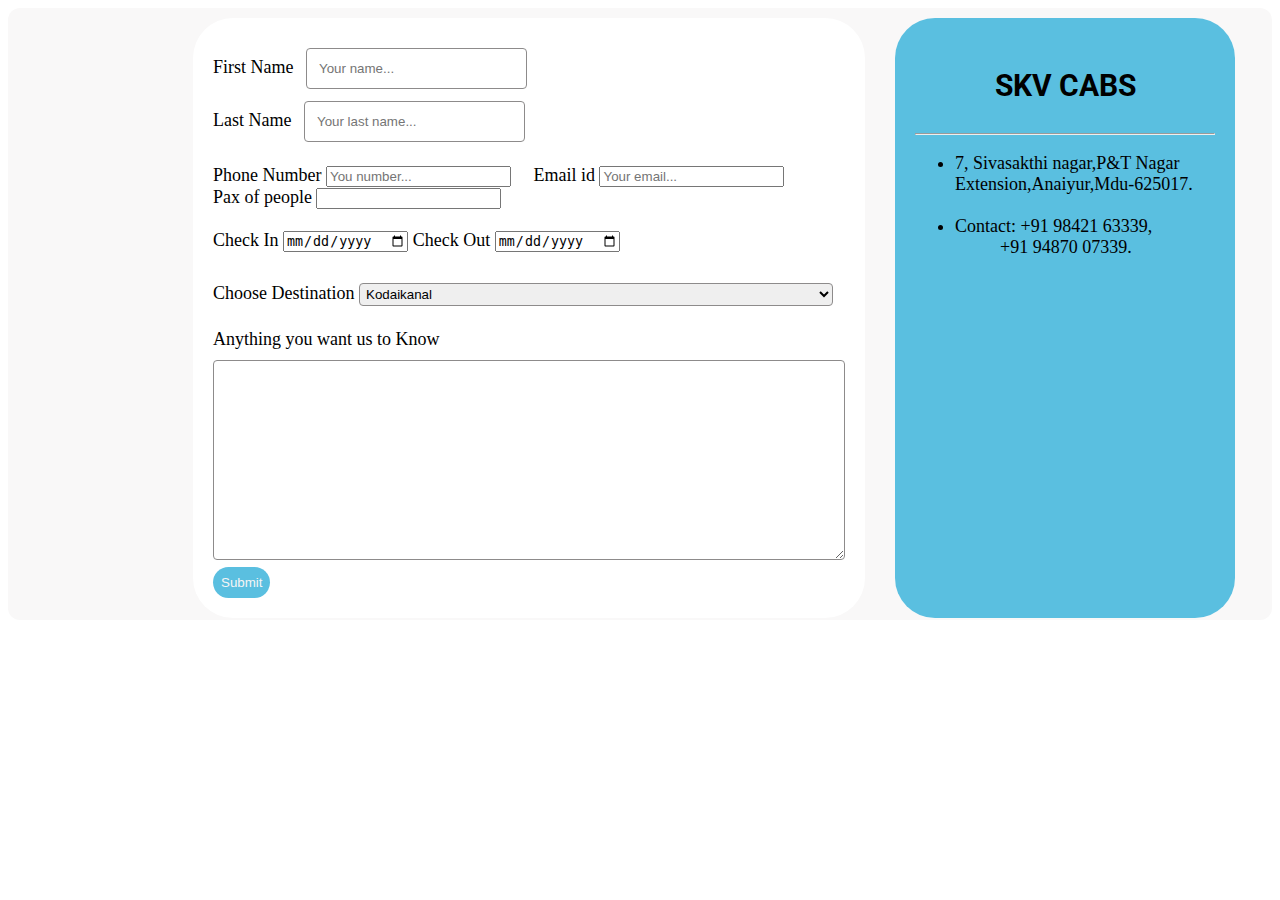
<file: form1.html>
<!DOCTYPE html>
<html lang="en">
  <head>
    <meta charset="UTF-8" />
    <meta name="viewport" content="width=device-width, initial-scale=1.0" />
    <title>Inquiry Form</title>
    <title>Document</title>
    <link rel="preconnect" href="https://fonts.googleapis.com" />
    <link rel="preconnect" href="https://fonts.gstatic.com" crossorigin />
    <link
      href="https://fonts.googleapis.com/css2?family=Roboto:wght@400;500;700&display=swap"
      rel="stylesheet"
    />
    <style>
      p {
        font-family: Roboto, Arial;
      }
      .flex {
        display: flex;
        background-color: #f9f8f8;
        width: 60;
        border-radius: 12px;
      } 
      
      .flex > div {
        background-color: white;
        margin: 10px;
        padding: 20px;
        font-size: 18px;
        border: 1px rgb(90, 191, 224);;
        border-radius: 40px;
        margin-top: 10px;
        margin-bottom: 2px;
        justify-content: center;
        align-items: center;
      }
      .flex > .addr {
        background-color:rgb(90, 191, 224);
        width: 300px;
        
      }
      .flex > .entry {
        width: 50%;
        margin-left: 185px;
        margin-right: 20px;
      }
      input[type="text"],
      input[typetel],
      input[typedate],
      input[type="select"],
      select,
      textarea {
        width: 100%;
        padding: 12px;
        border: 1px solid rgb(141, 139, 139);
        border-radius: 4px;
        box-sizing: border-box;
        margin-top: 10px;
        margin-bottom: 2px;
        resize: vertical;
      }
      input[type="submit"] {
        background-color:rgb(90, 191, 224);;
        border-radius: 16px;
        border: none;
        padding: 8px;
        color: rgb(245, 245, 245);
        cursor: pointer;
      }
      input[type="submit"]:hover {
        background-color: rgb(3, 3, 3);;
      }
      input[type="submit"]:active {
        opacity: 0.15;
      }
      p {
        color: white;
      }
      .flex > .entry > .firstname {
        width: 35%;
        margin-right: 22px;
        margin-left: 8px;
      }
      .flex > .entry > .lastname {
        width: 35%;
        margin-left: 8px;
      }
      .flex > .entry > .dstn {
        padding: 2px;
        width: 75%;
      }
    </style>
  </head>
  <body>
    <div class="flex">
      <div class="entry">
        <label for="fname">First Name</label>
        <input
          type="text" 
          id="fname"
          name="firstname"
          placeholder="Your name..."
          class="firstname"

        />
        <label for="lname"><br>Last Name</label>
        <input
          type="text"
          name="lastname"
          id="lname"
          placeholder="Your last name..."
          class="lastname"
        />
        <br /><br />
        <label for="phone">Phone Number</label>
        <input
          type="tel"
          name="phone"
          id="phone"
          placeholder="You number..."
          class="es"
        />

        <label for="email">&nbsp; &nbsp; Email id</label>
        <input
          type="email"
          name="email"
          id="mail"
          placeholder="Your email..."
        />
        

        <label for="ppl">&nbsp; &nbsp; <br>Pax of people</label>
        <input type="number" id="ppl" name="ppl" />
        <br /><br />
        <label for="date">Check In</label>
        <input type="date" id="date" name="date" class="es" />
        <label for="fdate">Check Out</label>
        
        <input type="date" id="fdate" name="fdate" />
        <br /><br />
        <label for="dstn">Choose Destination</label>
        <select class="dstn" id="dstn" name="dstn" aria-placeholder="select">
          <option value="kodaikanal">Kodaikanal</option>
          <option value="munnar">Munnar</option>
          <option value="thekkadi">Thekkadi</option>
          <option value="iyappantemple">Iyappan Temple</option>
          <option value="kutralam">Kutralam</option>
          <option value="kanyakumari">Kanyakumari</option>
          <option value="tiruchendur">Tiruchendur</option>
          <option value="rameshwaram">Rameshwaram</option>
          <option value="kumbakonam">kumbakonam</option>
          <option value="thanjavur">Thanjavur</option>
          <option value="trichy">Trichy</option>
          <option value="palani">Palani</option>
        </select>
        <br /><br />
        <label for="desc">Anything you want us to Know</label>
        <textarea
          name="desc"
          id="description"
          placeholder="Your Description...."
          style="height: 200px"
        >
        </textarea>
        <input type="submit" value="Submit" />
      </div>

      <div class="addr">
        <p style="text-align: center;color: black;font-size: 30px;"><strong>SKV  CABS<hr></strong></p>
        <p style="text-align:left;color:black;"><ul>
           <li> 7, Sivasakthi  nagar,P&T Nagar Extension,Anaiyur,Mdu-625017.</li><br>
          <li> Contact: +91 98421  63339, <br>&nbsp;&nbsp;&nbsp;&nbsp;&nbsp;&nbsp;&nbsp;&nbsp;&nbsp;&nbsp;+91  94870 07339.</li>
        </p>

      </div>
    </div>
  </body>
</html>
</file>
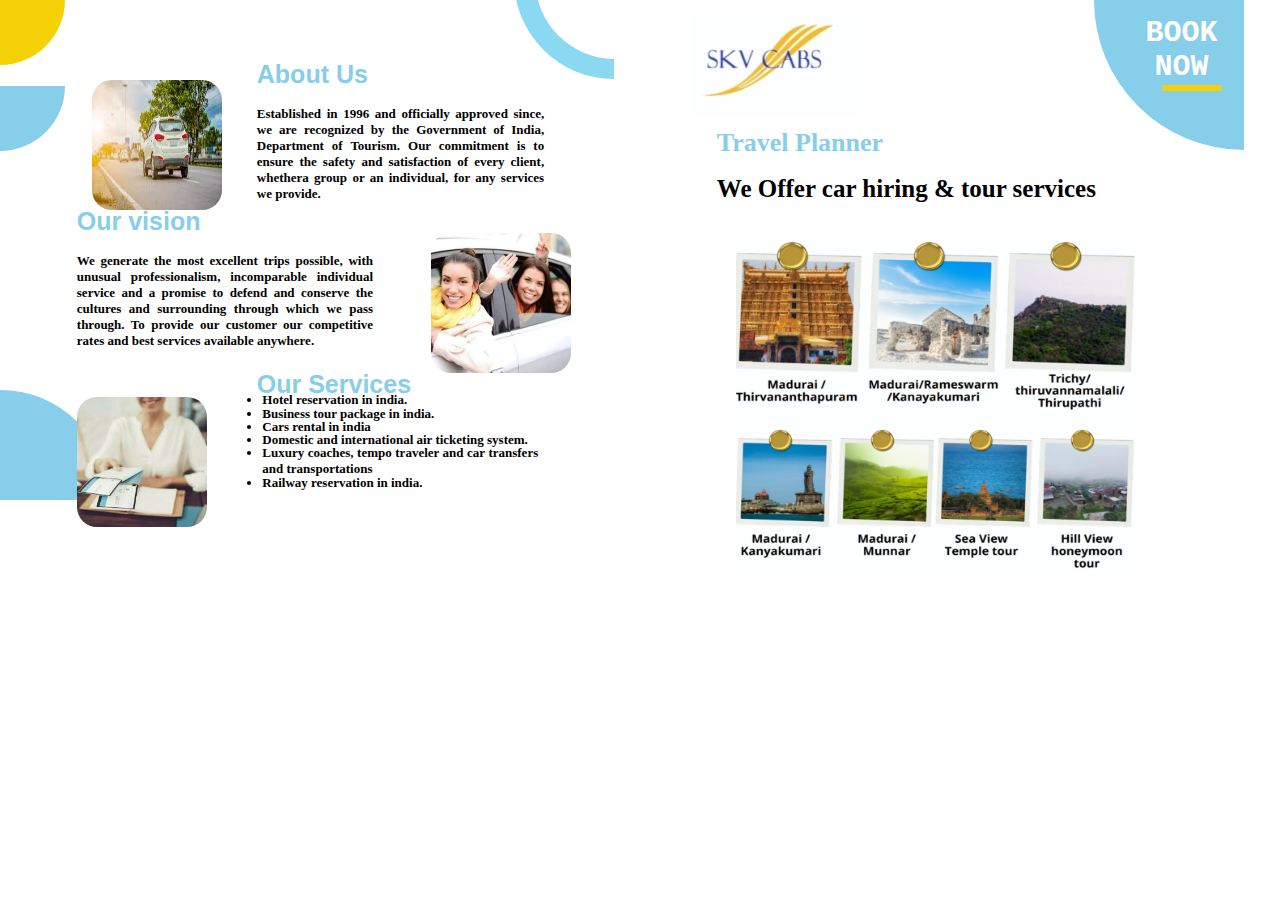
<file: Main.html>
<!DOCTYPE html>
<html lang="en">
<head>
    <meta charset="UTF-8">
    <meta name="viewport" content="width=device-width, initial-scale=1.0">
    <title>Home Page</title>
    <link rel="stylesheet" href="Main.css">
</head>
<body>
    <div class="whole">
        <div class="leftcontain">
            <div class="top_left_circle"></div>
            <div class="top_left_circle1"></div>
            <div class="top_right_circle">
                <div class="top_right_circle1"></div>
            </div>

            <div id="about_us">
                <div class="about_img">
                    <img src="about.jpg" alt="taxi">
                </div>
                <div id="abt_content">
                    <h1> About Us</h1>
                    <p>Established in 1996 and officially approved since, we are recognized by the Government of India, Department of Tourism. Our commitment is to ensure the safety and satisfaction of every client, whethera group or an individual, for any services we provide.</p>
                </div>
            </div>

            <div id="our_vision">
                <div id="vision_content">
                    <h1>Our vision</h1>
                    <p>We generate the most excellent trips possible, with unusual professionalism, incomparable individual service and a promise to defend and conserve the cultures and surrounding through which we pass through. To provide our customer our competitive rates and best services available anywhere.</p>
                </div>
                <div class="vision_img">
                    <img src="vision.jpg" alt="taxi">
                </div>
            </div>

            <div id="services">
                <div class="services_img">
                    <img src="services.jpg" alt="taxi">
                </div>
                <div id="services_content">
                    <h1>Our Services</h1>
                    <ul>
                        <li>Hotel reservation in india.</li>
                        <li>Business tour package in india.</li>
                        <li>Cars rental in india</li>
                        <li>Domestic and international air ticketing system.</li>
                        <li>Luxury coaches, tempo traveler and car transfers and transportations</li>
                        <li>Railway reservation in india.</li>
                    </ul>
                </div>
            </div>
            <div class="btm_left_circle"></div>
        </div>
        <div class="rightcontain">
            <img id="logo_image" src="logo.jpg" alt="">
            <div class="t_right_circle">
                    <button id="booknow"><a href="form1.html">BOOK<br>NOW</a></button>
                <div class="yellow_line"></div>
            </div>
            <h1 id="plan">Travel Planner</h1>
            <h1 id="plan1">We Offer car hiring & tour services</h1>
            <div>
                <img id="main_pic" src="main_pic.jpg" alt="Main pic">
            </div>
            <div id="contact">
                <div class="con_top_right"></div>
                <div class="con_btm_right"></div>
            </div>
        </div>
    </div>
    
</body>
</html>
</file>
<file: Main.css>
@media only screen and (max-width: 768px){
    body{
        margin: 0;
    }
    .whole{
        display: flex;
    }
    .leftcontain{
        background-color: white;
        width: 50%;
        height: 599px;
        position: relative;
    }
    .rightcontain{
        background-color: white;
        width: 50%;
        height: 599px;
    }
    .top_left_circle{
        position: absolute;
        height: 50px;
        width: 50px;
        background-color: rgb(245, 209, 8);
        border-bottom-right-radius: 100%;
    } 
    .top_left_circle1{
        background-color: skyblue;
        height: 50px;
        width: 50px;
        margin-top: 13.5%;
        border-bottom-right-radius: 100%;
        position: absolute;
    } 
    .top_right_circle{
        height: 82px;
        width: 82px;
        background-color:rgb(138, 216, 241);
        border-bottom-left-radius: 100%;
        margin-left: 78.6%;
        margin-top: 0%;
    }
    .top_right_circle1{
        height: 60px;
        width: 60px;
        background-color: white;
        border-bottom-left-radius: 100%;
        position: absolute;
        margin-left: 5.9%;
    }
    #about_us{
        display: flex;
        gap: 30px;
        margin-left: 9%;
        margin-top: -10%;
    }
    .about_img img{
        height: 125px;
        width: 125px;
        border-radius: 20px;
        margin-top: 26%;
    }
    #abt_content h1{
        color: skyblue;
        font-weight: 800;
        font-family: Arial, Helvetica, sans-serif;
        margin-top: -1%;
        font-size: 21px;
        margin-left: -18px;
    }
    #abt_content p{
        text-align: justify;
        width: 88%;
        font-weight: bolder;
        font-size: 12px;
        margin-left: -10%;
    }
    #our_vision{
        display: flex;
        margin-left: 9%;
        margin-top: -3%;
        padding: 0;
    }
    #vision_content h1{
        color: skyblue;
        font-weight: 800;
        font-family: Arial, Helvetica, sans-serif;
        font-size: 25px;
    }
    #vision_content p{
        text-align: justify;
        width: 78%;
        font-weight: bolder;
        font-size: 12px;
    }
    .vision_img img{
        height: 125px;
        width: 125px;
        border-radius: 20px;
        margin-left: -23%;
        margin-top: 28%;
    }
    #services{
        display: flex;
        gap: 50px;
        margin-left: 12%;
        margin-top: 7%; 
    }
    .services_img img{
        height: 125px;
        width: 125px;
        border-radius: 20px;
        margin-top: 2%;
    }
    #services_content h1{
        color: skyblue;
        font-weight: 800;
        font-family: Arial, Helvetica, sans-serif;
        margin-top: -19%;
        font-size: 21px;
        margin-left: -13%;
    }
    #services_content ul{
        text-align: justify;
        width: 91%;
        font-weight: bolder;
        margin-top: -6%;
        margin-left: -32%;
    }
    #services_content ul li{
        font-size: 12px;
    }
    .btm_left_circle{
        margin-top: -6.5%;
        height: 75px;
        width: 75px;
        background-color: skyblue;
        border-top-right-radius: 100%;
        position: absolute;
    }
    .t_right_circle{
        height: 150px;
        width: 150px;
        background-color: skyblue;
        position: absolute;
        margin-left: 40.1%;
        border-bottom-left-radius: 100%;
    }
    }
    .t_right_circle .yellow_line{
        height: 6px;
        width: 60px;
        border-radius: 20px;
        background-color: rgb(245, 209, 8);
        margin-left: 35%;
    }
    #logo_image{
        height: 90px;
        width: 100px;
        position: absolute;
        margin-left: 5%;
        margin-top: 1%;
    }
    #plan{
        color: skyblue;
        margin-top: 27%;
        font-weight: bolder;
        margin-left: 12%;
        font-size: 26px;
    }
    #plan1{
        font-size: 17px;
        margin-left: 12%;
        margin-top: -2%;
    }
    #main_pic{
        height: 380px;
        width: 335px;
        margin-top: 5%;
        margin-left: 15%;
    }
    
    #booknow{
        background-color: skyblue;
        margin-top: 4%;
        margin-left: 20%;
        font-size: 30px;
        border: none;
        cursor: pointer;
        font-family: 'Courier New', Courier, monospace;
        font-weight: bolder;
    }
    #booknow a{
        color: white;
        text-decoration: none;}



@media only screen and (min-width: 1024px){
    body{
        margin: 0;
    }
    .whole{
        display: flex;
    }
    .leftcontain{
        background-color: white;
        width: 50%;
        height: 599px;
        position: relative;
    }
    .rightcontain{
        background-color: white;
        width: 50%;
        height: 599px;
    }
    .top_left_circle{
        position: absolute;
        height: 65px;
        width: 65px;
        background-color: rgb(245, 209, 8);
        border-bottom-right-radius: 100%;
    } 
    .top_left_circle1{
        background-color: skyblue;
        height: 65px;
        width: 65px;
        margin-top: 13.5%;
        border-bottom-right-radius: 100%;
    } 
    .top_right_circle{
        height: 100px;
        width: 100px;
        background-color:rgb(138, 216, 241);
        border-bottom-left-radius: 100%;
        margin-left: 80.3%;
        margin-top: -27%;
        position: absolute;
    }
    .top_right_circle1{
        height: 80px;
        width: 80px;
        background-color: white;
        border-bottom-left-radius: 100%;
        position: absolute;
        margin-left: 20.9%;
    }
    #about_us{
        display: flex;
        gap: 50px;
        margin-left: 12%;
        margin-top: -16%;
    }
    .about_img img{
        height: 130px;
        width: 130px;
        border-radius: 20px;
        margin-top: 24%;
        margin-left: 12%;
    }
    #abt_content h1{
        color: skyblue;
        font-weight: 800;
        font-family: Arial, Helvetica, sans-serif;
        margin-top: 3%;
        font-size: 25px;
    }
    #abt_content p{
        text-align: justify;
        width: 75%;
        font-weight: bolder;
        font-size: 13px;
    }
    #our_vision{
        display: flex;
        margin-left: 12%;
        margin-top: -2%;
    }
    #vision_content h1{
        color: skyblue;
        font-weight: 800;
        font-family: Arial, Helvetica, sans-serif;
        margin-top: 5px;
        font-size: 25px;
    }
    #vision_content p{
        text-align: justify;
        width: 70%;
        font-weight: bolder;
        font-size: 13px;
    }
    .vision_img img{
        height: 140px;
        width: 140px;
        border-radius: 20px;
        margin-left: -49%;
        margin-top: 22%;
    }
    #services{
        display: flex;
        gap: 50px;
        margin-left: 12%;
    }
    .services_content{
        margin-top: -1%;
    }
    .services_img img{
        height: 130px;
        width: 130px;
        border-radius: 20px;
        margin-top: 15%;
    }
    #services_content h1{
        color: skyblue;
        font-weight: 800;
        font-family: Arial, Helvetica, sans-serif;
        margin-top: -2%;
        font-size: 25px;
    }
    #services_content ul{
        text-align: justify;
        width: 72%;
        font-weight: bolder;
        margin-top: -6%;
        margin-left: -9%;
    }
    #services_content ul li{
        font-size: 13px;
        margin-top: -1%;
    }
    .btm_left_circle{
        margin-top: -22%;
        height: 110px;
        width: 110px;
        background-color: skyblue;
        border-top-right-radius: 100%;
    }
    .t_right_circle{
        height: 150px;
        width: 150px;
        background-color: skyblue;
        position: absolute;
        margin-left: 35.5%;
        border-bottom-left-radius: 100%;
    }
    .t_right_circle .yellow_line{
        height: 6px;
        width: 60px;
        border-radius: 20px;
        background-color: rgb(245, 209, 8);
        margin-left: 45%;
    }
    #logo_image{
        height: 105px;
        width: 165px;
        position: absolute;
        margin-left: 4%;
    }
    #plan{
        color: skyblue;
        margin-top: 26%;
        font-weight: bolder;
        margin-left: 12%;
        position: relative;
        margin-top: 20%;
    }
    #plan1{
        font-size: 25px;
        margin-left: 12%;
        margin-top: 1%;
    }
    #main_pic{
        height: 330px;
        width: 400px;
        margin-left: 15%;
        margin-top: 3%;
    }
    
    #booknow{
        background-color: skyblue;
        margin-top: 10%;
        margin-left: 30%;
        font-size: 30px;
        border: none;
        cursor: pointer;
        font-family: 'Courier New', Courier, monospace;
        font-weight: bolder;
    }
    #booknow a{
        color: white;
        text-decoration: none;
    }}



@media only screen and (min-width: 1440px){
        body{
            margin: 0;
        }
        .whole{
            display: flex;
        }
        .leftcontain{
            background-color: white;
            width: 50%;
            height: 695px;
            position: relative;
        }
        .rightcontain{
            background-color: white;
            width: 50%;
            height: 695px;
        }
        .top_left_circle{
            position: absolute;
            height: 65px;
            width: 65px;
            background-color: rgb(245, 209, 8);
            border-bottom-right-radius: 100%;
        } 
        .top_left_circle1{
            background-color: skyblue;
            height: 65px;
            width: 65px;
            margin-top: 8.5%;
            border-bottom-right-radius: 100%;
        } 
        .top_right_circle{
            height: 130px;
            width: 130px;
            background-color:rgb(138, 216, 241);
            border-bottom-left-radius: 100%;
            margin-left: 83.3%;
            margin-top: -17%;
        }
        .top_right_circle1{
            height: 80px;
            width: 80px;
            background-color: white;
            border-bottom-left-radius: 100%;
            position: absolute;
            margin-left: 39.5%;
        }
        #about_us{
            display: flex;
            gap: 50px;
            margin-left: 12%;
            margin-top: -10%;
        }
        .about_img img{
            margin-top: 5%;
            height: 180px;
            width: 180px;
            border-radius: 20px;
        }
        #abt_content h1{
            color: skyblue;
            font-weight: 800;
            font-family: Arial, Helvetica, sans-serif;
            margin-top:2%;
        }
        #abt_content p{
            font-size: 15px;
            text-align: justify;
            width: 75%;
            font-weight: bolder;
        }
        #our_vision{
            margin-top: 1.5%;
            display: flex;
            margin-left: 15%;
        }
        #vision_content h1{
            color: skyblue;
            font-weight: 800;
            font-family: Arial, Helvetica, sans-serif;
        }
        #vision_content p{
            font-size: 15px;
            text-align: justify;
            width: 67%;
            font-weight: bolder;
        }
        .vision_img img{
            height: 180px;
            width: 180px;
            border-radius: 20px;
            margin-left: -60%;
            margin-top: 6%;
        }
        #services{
            margin-top: 3%;
            display: flex;
            gap: 50px;
            margin-left: 14%;
        }
        .services_img img{
            height: 180px;
            width: 180px;
            border-radius: 20px;
            margin-top: 2%;
        }
        #services_content h1{
            color: skyblue;
            font-weight: 800;
            font-family: Arial, Helvetica, sans-serif;
            margin-top: -2%;
        }
        #services_content ul{
            text-align: justify;
            width: 67%;
            font-weight: bolder;
            margin-top: -3%;
            margin-left: -5%;
        }
        #services_content ul li{
            font-size: 15px;
        }
        .btm_left_circle{
            margin-top: -15.5%;
            height: 150px;
            width: 150px;
            background-color: skyblue;
            border-top-right-radius: 100%;
        }
        .t_right_circle{
            height: 150px;
            width: 150px;
            background-color: skyblue;
            position: absolute;
            margin-left: 40.1%;
            border-bottom-left-radius: 100%;
        }
        .t_right_circle h2{
            color: white;
            margin-left: 5%;
        }
        .t_right_circle .yellow_line{
            height: 6px;
            width: 60px;
            border-radius: 20px;
            background-color: rgb(245, 209, 8);
            margin-left: 45%;
            /* margin-top: -9%; */
        }
        #logo_image{
            height: 150px;
            width: 180px;
            position: absolute;
            margin-left: 5%;
        }
        #plan{
            color: skyblue;
            margin-top: 15%;
            font-weight: bolder;
            margin-left: 12%;
            position: relative;
            margin-top: 20%;
        }
        #plan1{
            font-size: 25px;
            margin-left: 12%;
            margin-top: 2%;
        }
        #main_pic{
            height: 420px;
            width: 580px;
            margin-left: 14%;
            margin-top: -1%;
        }
        
        #booknow{
            background-color: skyblue;
            margin-top: 10%;
            margin-left: 30%;
            font-size: 30px;
            border: none;
            cursor: pointer;
            font-family: 'Courier New', Courier, monospace;
            font-weight: bolder;
        }
        #booknow a{
            color: white;
            text-decoration:none;}
}
</file>
